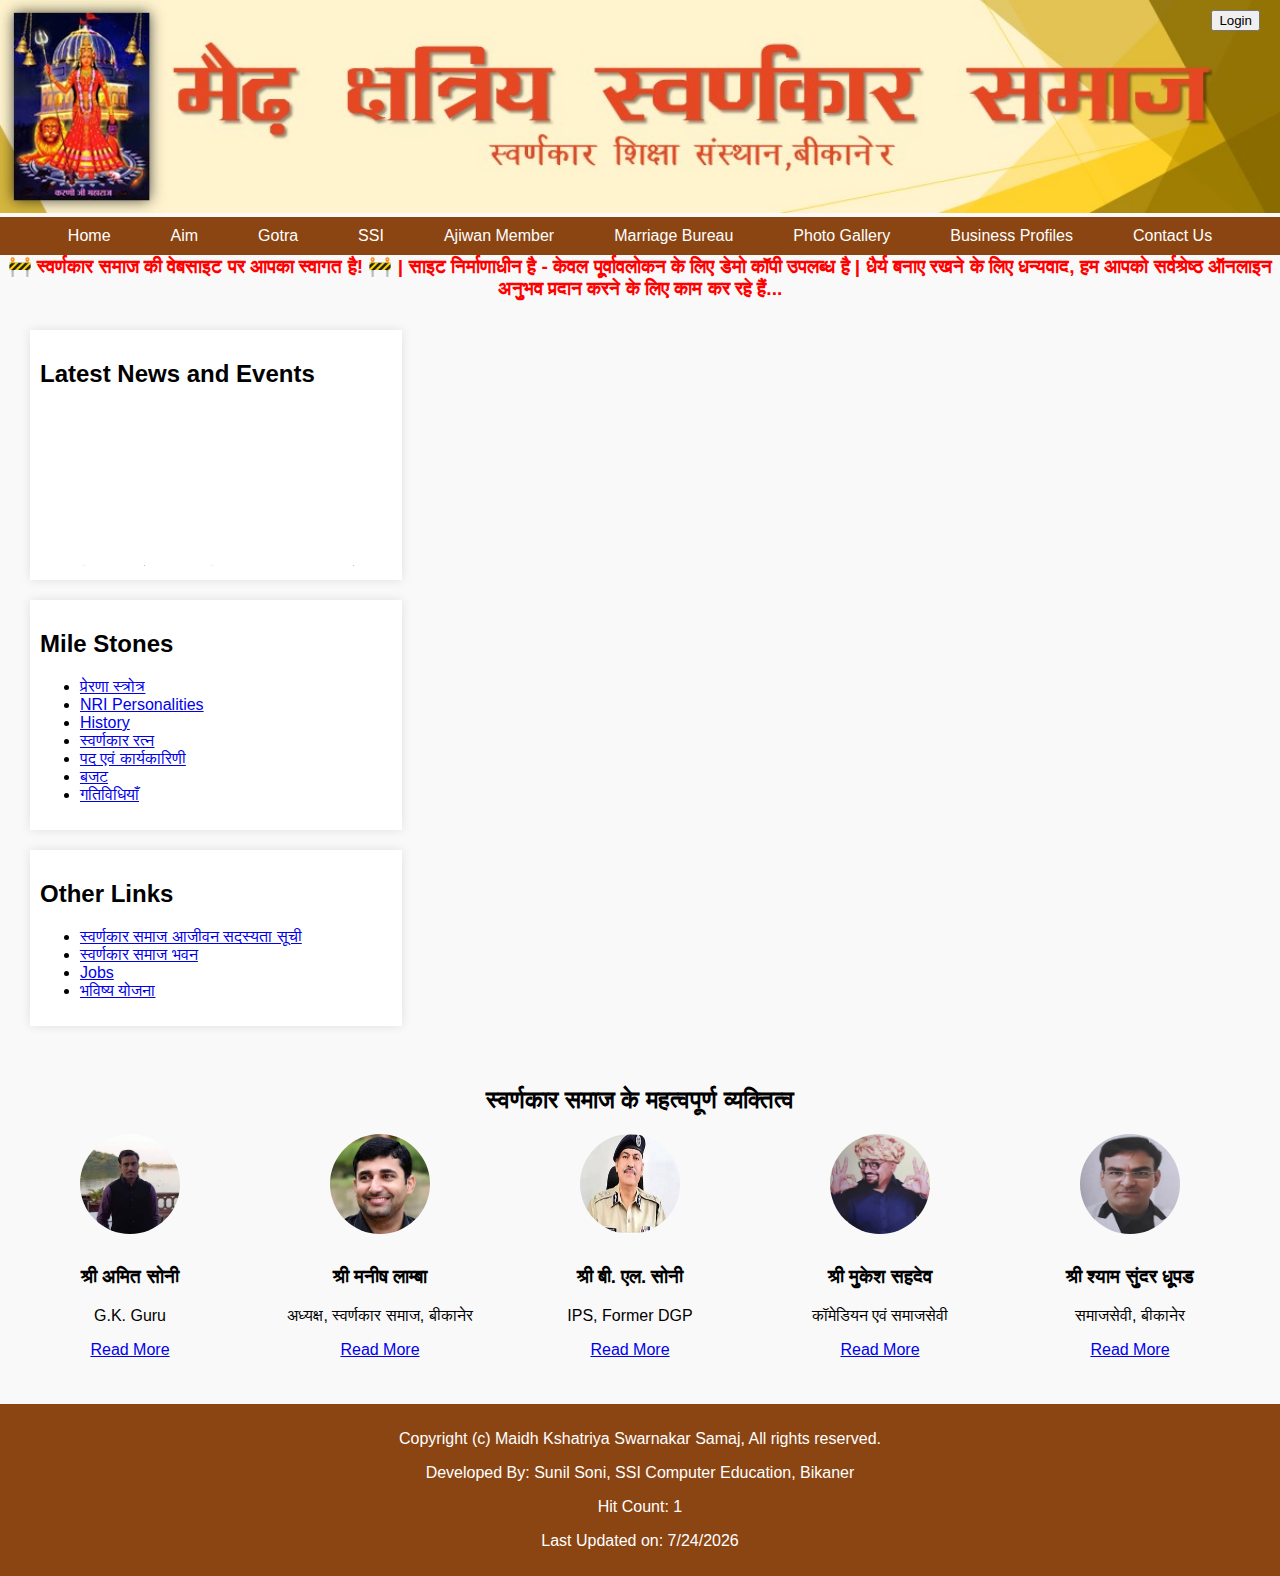
<file: index.htm>
<!DOCTYPE html>
<html lang="en">

<head>
    <meta charset="UTF-8">
    <meta name="viewport" content="width=device-width, initial-scale=1.0">
    <meta name="description" content="Maidh Swarnkar Samaj - Social website for Swarnkar community. Find gotra details, marriage bureau, and more.">
    <meta name="keywords" content="Swarnkar Samaj, Maidh Swarnkar, Swarnkar Marriage Bureau, Swarnkar Gotra, Business Profiles">
    <meta name="author" content="Sunil Soni, SSI Computer Education">
    <title>Maidh Swarnkar Samaj</title>
    <link rel="stylesheet" href="style.css">
</head>

<body>
    <!-- Header -->
    <header>
        <div class="login-btn">
            <button>Login</button>
        </div>
        <img src="banner.jpg" alt="Swarnkar Samaj Banner" class="banner">
        <nav>
            <ul>
                <li><a href="index.htm">Home</a></li>
                <li><a href="#">Aim</a></li>
                <li><a href="#">Gotra</a></li>
                <li><a href="#">SSI</a></li>
                <li><a href="#">Ajiwan Member</a></li>
                <li><a href="#">Marriage Bureau</a></li>
                <li><a href="#">Photo Gallery</a></li>
                <li><a href="#">Business Profiles</a></li>
                <li><a href="#">Contact Us</a></li>
            </ul>
        </nav>
        <div class="blinking-text">
            🚧 स्वर्णकार समाज की वेबसाइट पर आपका स्वागत है! 🚧 | साइट निर्माणाधीन है - केवल पूर्वावलोकन के लिए डेमो कॉपी उपलब्ध है | धैर्य बनाए रखने के लिए धन्यवाद, हम आपको सर्वश्रेष्ठ ऑनलाइन अनुभव प्रदान करने के लिए काम कर रहे हैं...
        </div>
            
    </header>


    <!-- Main Content -->
    <main>
        <div class="container">
            <!-- Left Section -->
            <aside class="left-section">
                <div class="section">
                    <h2>Latest News and Events</h2>
                    <div class="news">
                        <marquee direction="up" scrollamount="2">
                            <ul>
                                <li><a href="ingaiims.jpeg" target="_blank">शिवदयाल मोसूण द्वारा श्रीमद भागवत कथा का आयोजन 4 नवम्बर से </a></li>
                                <li><a href="health.php"> स्वर्णकार समाज के विद्यार्थियों के लिए निशुल्क कंप्यूटर प्रशिक्षण शीघ्र प्रारंभ </a>
                                </li><li><a target="_blank" href="pdf/member-form_New.pdf"> आजीवन सदस्यता आवेदन पत्र </a></li>
                                <li> <a href="pdf/about.pdf" target="_blank">वेबसाइट का संक्षिप्त विवरण </a></li>
					            <li> <a href="scholarship-2012.php">सम्मानित होने वाले विद्यार्थीयों की सूची </a></li>
                            </ul>
                        </marquee>
                    </div>
                </div>
                <div class="section">
                    <h2>Mile Stones</h2>
                    <ul>
                        <li><a href="#">प्रेरणा स्त्रोत्र</a></li>
                        <li><a href="#">NRI Personalities</a></li>
                        <li><a href="#">History</a></li>
                        <li><a href="#">स्वर्णकार रत्न</a></li>
                        <li><a href="#">पद एवं कार्यकारिणी</a></li>
                        <li><a href="#">बजट</a></li>
                        <li><a href="#">गतिविधियाँ</a></li>
                    </ul>
                </div>
                <div class="section">
                    <h2>Other Links</h2>
                    <ul>
                        <li><a href="#">स्वर्णकार समाज आजीवन सदस्यता सूची</a></li>
                        <li><a href="#">स्वर्णकार समाज भवन</a></li>
                        <li><a href="#">Jobs</a></li>
                        <li><a href="#">भविष्य योजना</a></li>
                    </ul>
                </div>
            </aside>

            <!-- Right Section -->
            <section class="right-section">
                <h2 align="center">स्वर्णकार समाज के महत्वपूर्ण व्यक्तित्व</h2>
                <div class="marquee-wrapper">
                    <div class="marquee-content">
                        <div class="profile">
                            <img src="amitsoni.jpg" alt="Amit Soni">
                            <h3>श्री अमित सोनी</h3>
                            <p>G.K. Guru</p>
                            <a href="amitsoni.php" class="read-more">Read More</a>
                        </div>
                        <div class="profile">
                            <img src="manishlamba.jpg" alt="Manish Lamba">
                            <h3>श्री मनीष लाम्बा</h3>
                            <p>अध्यक्ष, स्वर्णकार समाज, बीकानेर</p>
                            <a href="amitsoni.php" class="read-more">Read More</a>
                        </div>
                        <div class="profile">
                            <img src="blsoni.jpg" alt="B. L. Soni">
                            <h3>श्री बी. एल. सोनी</h3>
                            <p>IPS, Former DGP</p>
                            <a href="amitsoni.php" class="read-more">Read More</a>
                        </div>
                        <div class="profile">
                            <img src="mukeshsoni.jpg" alt="Amit Soni">
                            <h3>श्री मुकेश सहदेव</h3>
                            <p>कॉमेडियन एवं समाजसेवी</p>
                            <a href="mukeshsoni.php" class="read-more">Read More</a>
                        </div>
                        <div class="profile">
                            <img src="shyamsundardhupad.jpg" alt="Manish Lamba">
                            <h3>श्री श्याम सुंदर धूपड</h3>
                            <p>समाजसेवी, बीकानेर</p>
                            <a href="shyamsundardhupad.php" class="read-more">Read More</a>
                        </div>
                        <div class="profile">
                            <img src="sureshmosun.jpg" alt="B. L. Soni">
                            <h3>श्री सुरेश मोसूण</h3>
                            <p>राजस्थानी लेखक, साहित्यकार</p>
                            <a href="sureshmosun.php" class="read-more">Read More</a>
                        </div>
                        <div class="profile">
                            <img src="amitsoni.jpg" alt="Amit Soni">
                            <h3>श्री अमित सोनी</h3>
                            <p>G.K. Guru</p>
                            <a href="amitsoni.php" class="read-more">Read More</a>
                        </div>
                        <div class="profile">
                            <img src="manishlamba.jpg" alt="Manish Lamba">
                            <h3>श्री मनीष लाम्बा</h3>
                            <p>अध्यक्ष, स्वर्णकार समाज, बीकानेर</p>
                            <a href="amitsoni.php" class="read-more">Read More</a>
                        </div>
                        <div class="profile">
                            <img src="blsoni.jpg" alt="B. L. Soni">
                            <h3>श्री बी. एल. सोनी</h3>
                            <p>IPS, Former DGP</p>
                            <a href="amitsoni.php" class="read-more">Read More</a>
                        </div>
                    </div>
                </div>
            </section>
            
        </div>
    </main>

    <!-- Footer -->
    <footer>
        <p>Copyright (c) Maidh Kshatriya Swarnakar Samaj, All rights reserved.</p>
        <p>Developed By: Sunil Soni, SSI Computer Education, Bikaner</p>
        <p>Hit Count: <span id="hit-count">0</span></p>
        <p>Last Updated on: <span id="last-updated">16/11/2024</span></p>
    </footer>

    <script src="script.js"></script>
</body>

</html>
</file>
<file: style.css>
/* General Styles */
body {
    font-family: Arial, sans-serif;
    margin: 0;
    padding: 0;
    background-color: #f9f9f9;
}

header {
    text-align: center;
    position: relative;
}

.banner {
    width: 100%;
    height: auto;
}

.login-btn {
    position: absolute;
    top: 10px;
    right: 20px;
}

nav ul {
    list-style: none;
    margin: 0;
    padding: 0;
    display: flex;
    justify-content: center;
    background-color: #8b4513;
}

nav ul li {
    margin: 0 10px;
}

nav ul li a {
    text-decoration: none;
    color: white;
    padding: 10px 20px;
    display: inline-block;
}

nav ul li a:hover {
    background-color: #a0522d;
}

.blinking-text {
    color: red;
    font-size: 1.2em;
    font-weight: bold;
    animation: blink 3s steps(1, end) infinite;
}

@keyframes blink {
    0% {
        opacity: 1;
    }
    50% {
        opacity: 0;
    }
    100% {
        opacity: 1;
    }
}
/* Main Content */
.container {
    display: flex;
    flex-wrap: wrap;
    margin: 20px;
}

.left-section {
    width: 30%;
    padding: 10px;
}

.right-section {
    width: 100%;
    padding: 10px;
}

.section {
    margin-bottom: 20px;
    background: #fff;
    padding: 10px;
    box-shadow: 0 0 10px rgba(0, 0, 0, 0.1);
}

.personalities-marquee {
    width: 100%;
    display: block;
    overflow: hidden;
    white-space: nowrap;
}

.personalities {
    display: inline-flex;
    gap: 20px;
    padding-left: 100%; /* Start from the right edge */
    animation: scroll-left 10s linear infinite; /* Fallback animation */
}

.marquee-wrapper {
    position: relative;
    overflow: hidden;
    width: 100%;
    height: 240px; /* Adjust height as needed */
    background-color: #f9f9f9; /* Optional: background color */
}

.marquee-content {
    display: flex;
    gap: 50px;
    position: absolute;
    white-space: nowrap;
    animation: scroll-marquee 50s linear infinite;
    
}

.profile {
    flex: 0 0 auto;
    text-align: center;
    width: 200px; /* Width of each profile */
}

.profile img {
    width: 100px;
    height: 100px;
    border-radius: 50%;
    margin-bottom: 10px;
}

/* Keyframes for Smooth Scroll */
@keyframes scroll-marquee {
    0% {
        transform: translateX(100%); /* Start from right edge */
    }
    100% {
        transform: translateX(-100%); /* Scroll to the left */
    }
}

/* Adjust for small screens */
@media (max-width: 768px) {
    .profile {
        width: 150px;
    }
    .marquee-wrapper {
        height: 120px;
    }
}

}
.read-more {
    display: inline-block;
    background: #8b4513;
    color: white;
    padding: 5px 10px;
    text-decoration: none;
    margin-top: 10px;
}



/* Footer */
footer {
    background-color: #8b4513;
    color: white;
    text-align: center;
    padding: 10px;
}
/* Media Queries for Responsiveness */

/* For devices smaller than 768px (e.g., tablets, small screens) */
@media (max-width: 768px) {
    .container {
        flex-direction: column;
    }
    .left-section, .right-section {
        width: 100%;
    }
    nav ul {
        flex-direction: column;
    }
    nav ul li {
        margin: 5px 0;
    }
}

/* For devices smaller than 480px (e.g., smartphones) */
@media (max-width: 480px) {
    .banner {
        height: auto;
    }
    .profile {
        width: 100%;
        margin: 10px 0;
    }
    .login-btn button {
        padding: 5px;
    }
}
</file>
